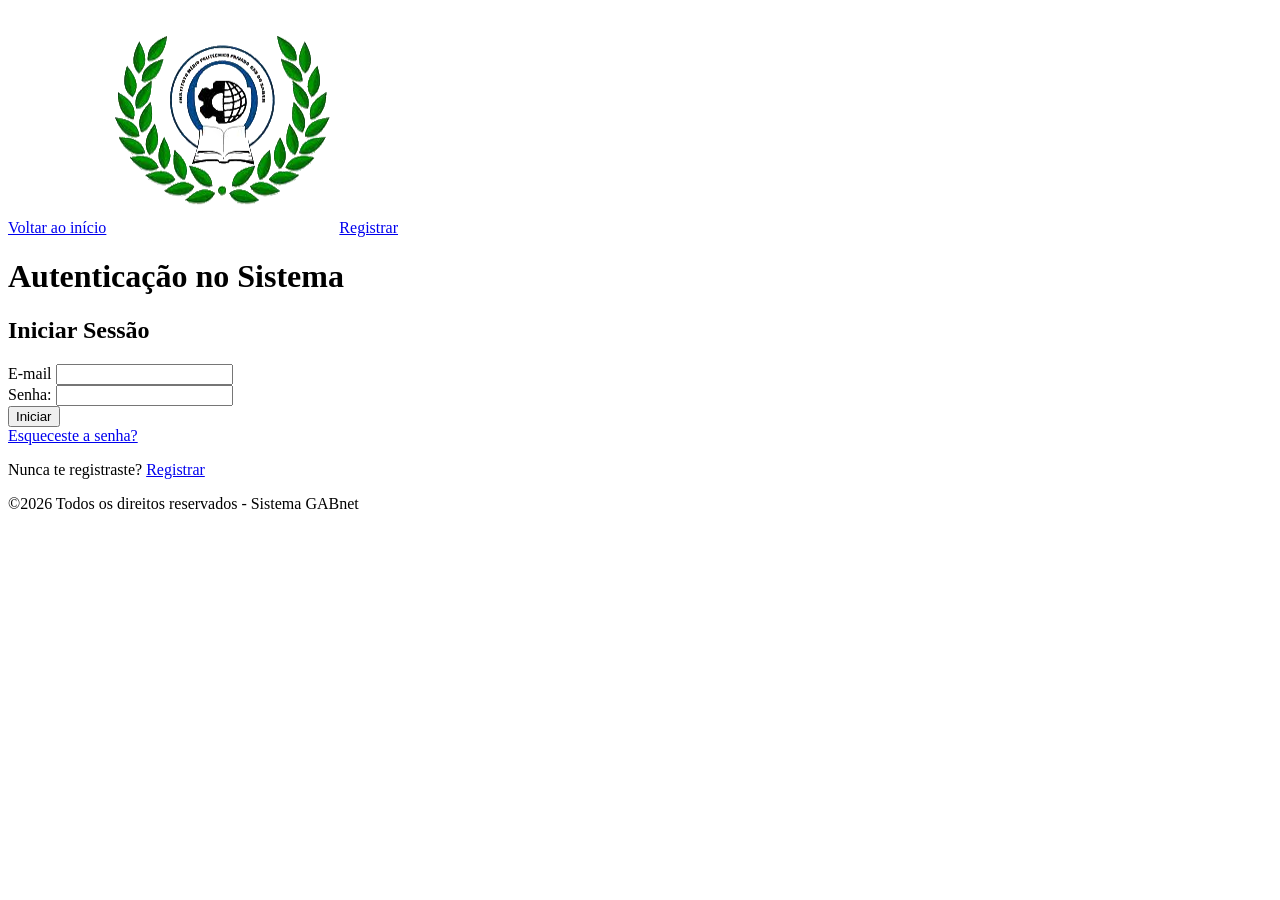
<file: auth.html>
<!doctype html>
<html lang="pt-PT">
  <head>
    <meta charset="UTF-8" />
    <meta name="viewport" content="width=device-width, initial-scale=1.0" />
    <title>Autenticação - GABnet</title>
    <link rel="stylesheet" href="css/styles.css" />
  </head>
  <body>
    <header>
      <nav id="header-nav">
        <a href="/">Voltar ao início</a>
        <img src="assets/images/gabnet-logo.png" alt="Logo do GABnet" />
        <a id="change-auth-link" href="javascript:void(0)">Registrar</a>
      </nav>
    </header>
    <main>
      <h1>Autenticação no Sistema</h1>
      <section class="form-box visible" id="login-section">
        <h2>Iniciar Sessão</h2>
        <form action="home/index.html" method="">
          <div class="input-box">
            <label for="email">E-mail</label>
            <input type="email" name="email" id="email" required />
          </div>
          <div class="input-box">
            <label for="password">Senha:</label>
            <input type="password" name="password" id="password" required />
          </div>
          <button type="submit">Iniciar</button>
          <br />
          <a href="recover.html"> Esqueceste a senha? </a>
        </form>
        <p>
          Nunca te registraste?
          <a
            href="javascript:void(0)"
            class="change-auth-links"
            id="signin-link"
            >Registrar</a
          >
        </p>
      </section>
      <section class="form-box invisible" id="signin-section">
        <h2>Registrar</h2>
        <form action="home/index.html" method="">
          <div class="input-box">
            <label for="first-name">Primeiro nome</label>
            <input type="text" name="first-name" id="first-name" required />
          </div>
          <div class="input-box">
            <label for="last-name">Último nome</label>
            <input type="text" name="last-name" id="last-name" required />
          </div>
          <div class="input-box">
            <label for="sign-email">E-mail:</label>
            <input type="email" name="email" id="sign-email" required />
          </div>
          <div class="input-box">
            <label for="sign-password">Senha:</label>
            <input
              type="password"
              name="password"
              id="sign-password"
              required
            />
          </div>
          <div class="input-box" id="sign-code-box">
            <label for="sign-code">Código de Registro:</label>
            <br />
            <input
              type="text"
              name="sign-code"
              id="sign-code"
              maxlength="8"
              minlength="8"
              required
            />
          </div>
          <button onclick="toggleAuth()" type="submit">Registrar</button>
        </form>
        <p>
          Já tens conta?
          <a href="javascript:void(0)" class="change-auth-links" id="login-link"
            >Entrar</a
          >
        </p>
      </section>
    </main>
    <footer>
      <p>&copy;2026 Todos os direitos reservados - Sistema GABnet</p>
    </footer>
    <script src="js/script.js"></script>
  </body>
</html>
</file>
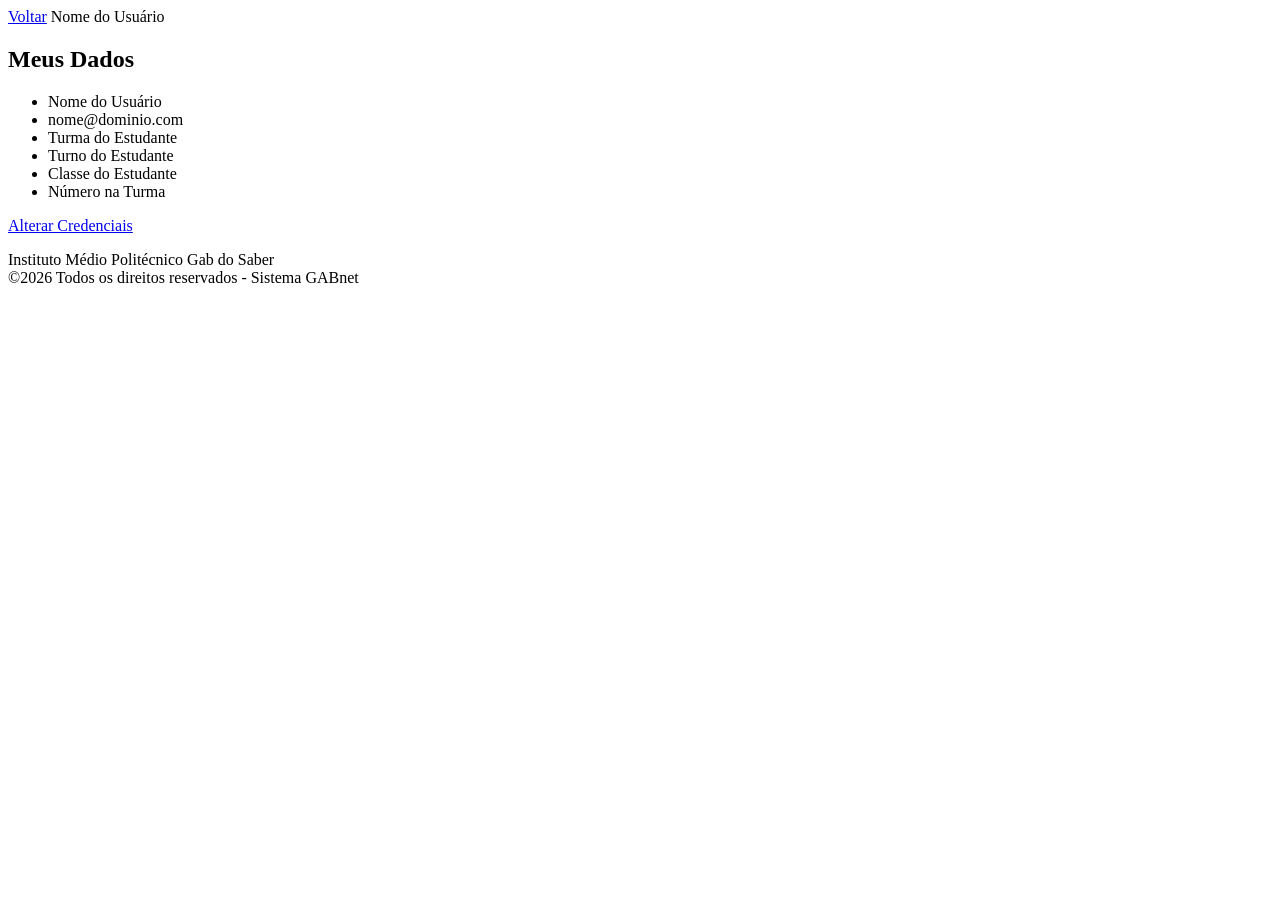
<file: home/data.html>
<!doctype html>
<html lang="pt-PT">
  <head>
    <meta charset="UTF-8" />
    <meta name="viewport" content="width=device-width, initial-scale=1.0" />
    <title>Meus Dados - GABnet</title>
  </head>
  <body>
    <header>
      <nav>
        <a href="/home">Voltar</a>
        <span class="user-name">Nome do Usuário</span>
      </nav>
    </header>
    <main>
      <section class="info-section">
        <h2>Meus Dados</h2>
        <ul>
          <li><span class="user-name">Nome do Usuário</span></li>
          <li><span class="user-email">nome@dominio.com</span></li>
          <li><span class="studant-class">Turma do Estudante</span></li>
          <li><span class="studant-period">Turno do Estudante</span></li>
          <li><span class="studant-level">Classe do Estudante</span></li>
          <li><span class="studant-level">Número na Turma</span></li>
        </ul>
      </section>
      <a href="#">Alterar Credenciais</a>
    </main>
    <footer>
      <p>
        Instituto Médio Politécnico Gab do Saber
        <br />&copy;2026 Todos os direitos reservados - Sistema GABnet
      </p>
    </footer>
  </body>
</html>
</file>
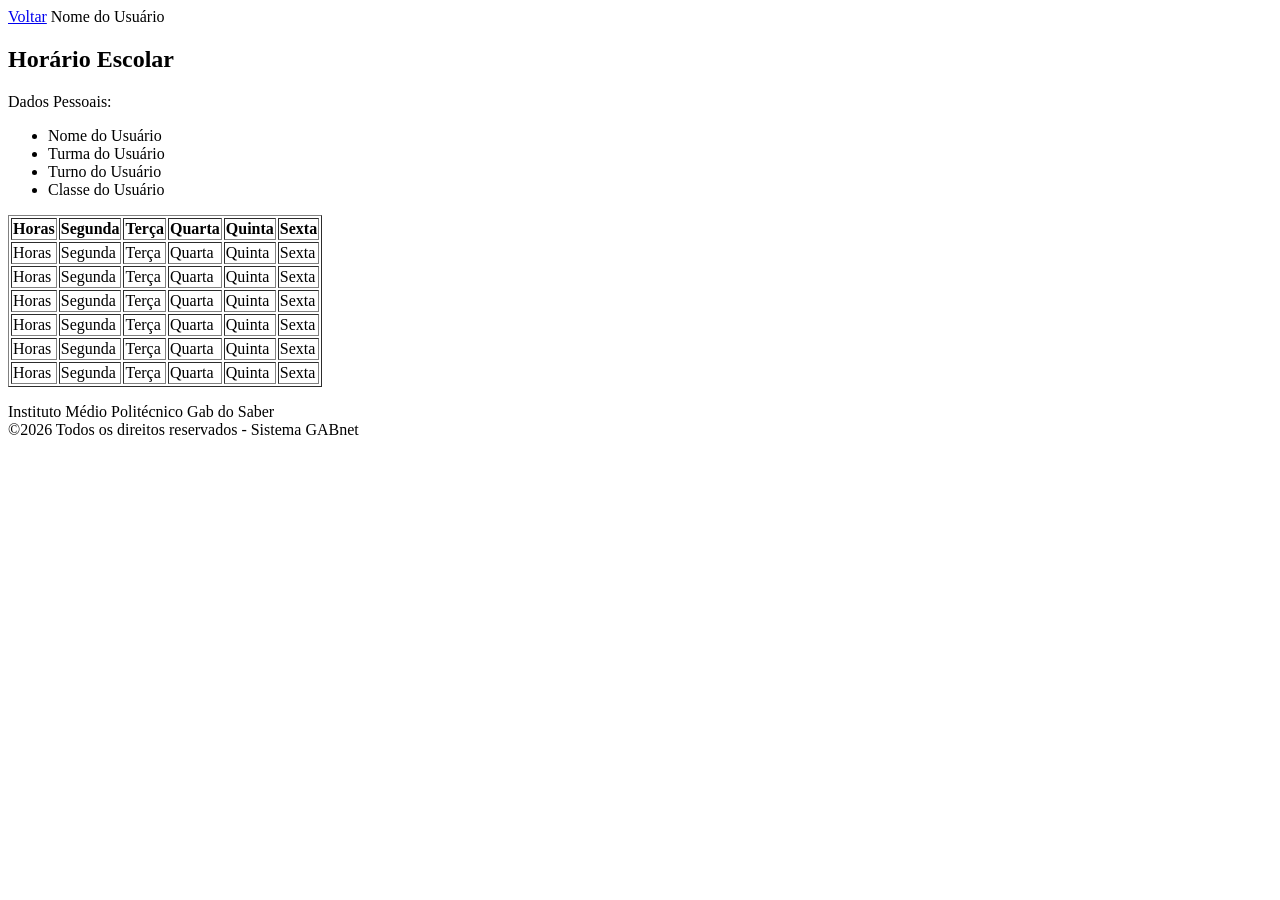
<file: home/schedule.html>
<!doctype html>
<html lang="pt-PT">
  <head>
    <meta charset="UTF-8" />
    <meta name="viewport" content="width=device-width, initial-scale=1.0" />
    <title>Horário - GABnet</title>
  </head>
  <body>
    <header>
      <nav>
        <a href="/home">Voltar</a>
        <span class="user-name">Nome do Usuário</span>
      </nav>
    </header>
    <main>
      <section class="info-section">
        <h2>Horário Escolar</h2>
        <p>Dados Pessoais:</p>
        <ul>
          <li><span class="user-name">Nome do Usuário</span></li>
          <li><span class="user-class">Turma do Usuário</span></li>
          <li><span class="user-period">Turno do Usuário</span></li>
          <li><span class="user-level">Classe do Usuário</span></li>
        </ul>
      </section>
      <table border="1">
        <thead>
          <tr>
            <th>Horas</th>
            <th>Segunda</th>
            <th>Terça</th>
            <th>Quarta</th>
            <th>Quinta</th>
            <th>Sexta</th>
          </tr>
        </thead>
        <tbody>
          <tr>
            <td>Horas</td>
            <td>Segunda</td>
            <td>Terça</td>
            <td>Quarta</td>
            <td>Quinta</td>
            <td>Sexta</td>
          </tr>
          <tr>
            <td>Horas</td>
            <td>Segunda</td>
            <td>Terça</td>
            <td>Quarta</td>
            <td>Quinta</td>
            <td>Sexta</td>
          </tr>
          <tr>
            <td>Horas</td>
            <td>Segunda</td>
            <td>Terça</td>
            <td>Quarta</td>
            <td>Quinta</td>
            <td>Sexta</td>
          </tr>
          <tr>
            <td>Horas</td>
            <td>Segunda</td>
            <td>Terça</td>
            <td>Quarta</td>
            <td>Quinta</td>
            <td>Sexta</td>
          </tr>
          <tr>
            <td>Horas</td>
            <td>Segunda</td>
            <td>Terça</td>
            <td>Quarta</td>
            <td>Quinta</td>
            <td>Sexta</td>
          </tr>
          <tr>
            <td>Horas</td>
            <td>Segunda</td>
            <td>Terça</td>
            <td>Quarta</td>
            <td>Quinta</td>
            <td>Sexta</td>
          </tr>
        </tbody>
      </table>
    </main>
    <footer>
      <p>
        Instituto Médio Politécnico Gab do Saber
        <br />&copy;2026 Todos os direitos reservados - Sistema GABnet
      </p>
    </footer>
  </body>
</html>
</file>
<file: css/styles.css>
.invisible {
  display: none;
}

.visible {
  display: block;
}
/*PENDING!!*/
#honor-roll-images {
  display: flex;
}
#honor-roll-images img {
  width: 200px;
}
</file>
